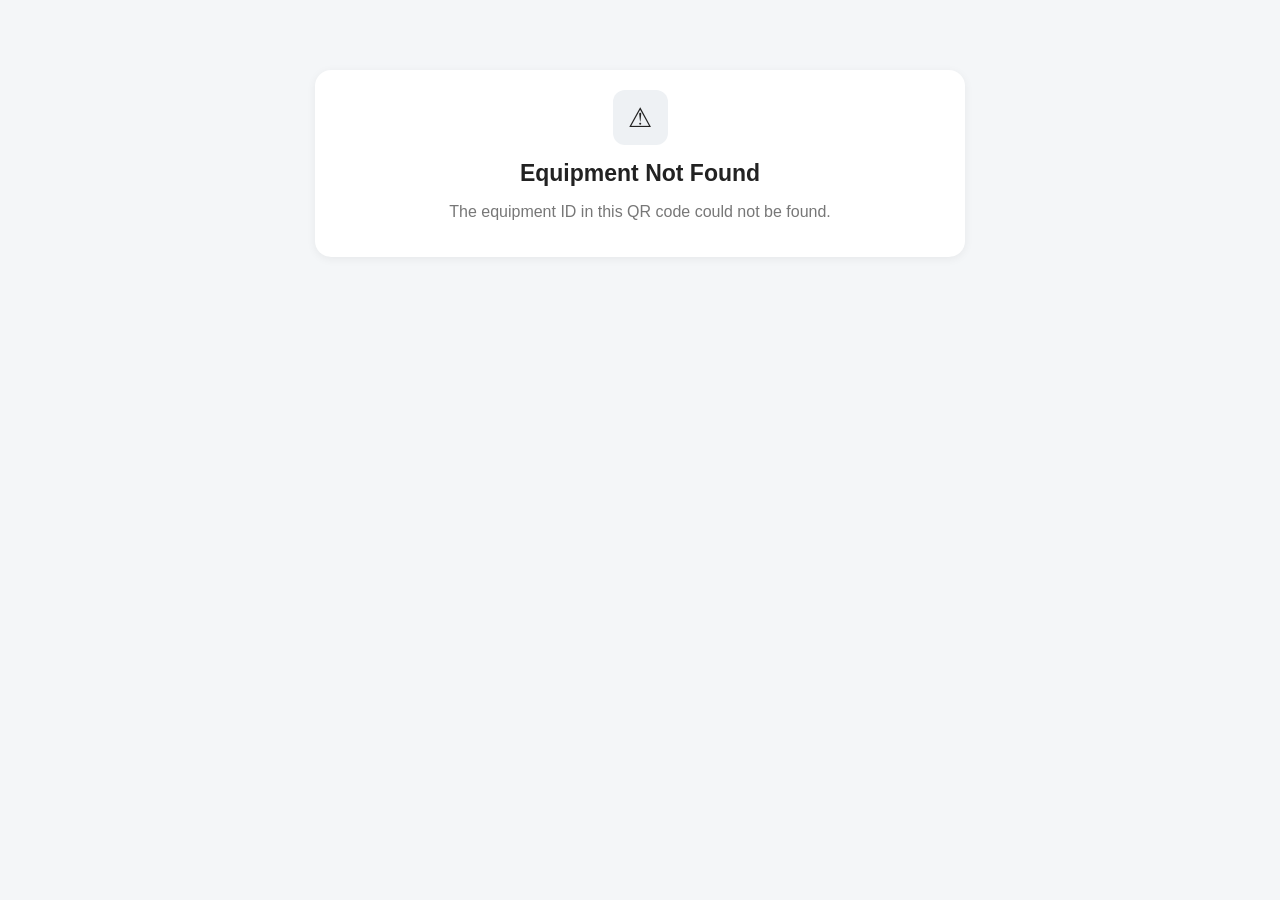
<file: index.html>
<!DOCTYPE html>
<html lang="en">
<head>
  <meta charset="UTF-8">
  <meta name="viewport" content="width=device-width, initial-scale=1.0">

  <title>Equipment Information</title>

  <link rel="stylesheet" href="style.css">
</head>

<body>

  <div class="container">

    <div id="equipmentPage">

      <div class="header">

        <div class="equipment-icon">
          ⚕
        </div>

        <div>
          <p class="label">HOSPITAL EQUIPMENT</p>

          <h1 id="equipmentName">
            Loading...
          </h1>

          <p id="equipmentId" class="equipment-id">
          </p>
        </div>

      </div>


      <div class="card">

        <h2>Equipment Details</h2>

        <div class="details">

          <div class="detail-item">
            <span>Category</span>
            <strong id="category">—</strong>
          </div>

          <div class="detail-item">
            <span>Brand</span>
            <strong id="brand">—</strong>
          </div>

          <div class="detail-item">
            <span>Model</span>
            <strong id="model">—</strong>
          </div>

          <div class="detail-item">
            <span>Asset Number</span>
            <strong id="assetNumber">—</strong>
          </div>

          <div class="detail-item">
            <span>Location</span>
            <strong id="location">—</strong>
          </div>

          <div class="detail-item">
            <span>Status</span>
            <strong id="status">—</strong>
          </div>

        </div>

      </div>


      <div class="footer">
        Equipment Information System
      </div>

    </div>


    <div id="notFound" class="card not-found">

      <div class="equipment-icon">
        ⚠
      </div>

      <h1>Equipment Not Found</h1>

      <p>
        The equipment ID in this QR code could not be found.
      </p>

    </div>

  </div>


  <script src="app.js"></script>

</body>
</html>
</file>
<file: style.css>
* {
  box-sizing: border-box;
}

body {
  margin: 0;
  padding: 20px;
  font-family: Arial, sans-serif;
  background: #f4f6f8;
  color: #222;
}

.container {
  max-width: 650px;
  margin: 0 auto;
}

.header {
  background: white;
  padding: 25px 20px;
  border-radius: 16px;
  display: flex;
  align-items: center;
  gap: 15px;
  margin-bottom: 15px;
  box-shadow: 0 2px 10px rgba(0, 0, 0, 0.06);
}

.equipment-icon {
  width: 55px;
  height: 55px;
  border-radius: 12px;
  background: #eef1f4;
  display: flex;
  align-items: center;
  justify-content: center;
  font-size: 27px;
  flex-shrink: 0;
}

.label {
  margin: 0 0 5px;
  font-size: 11px;
  font-weight: bold;
  letter-spacing: 1px;
  color: #777;
}

h1 {
  margin: 0;
  font-size: 23px;
}

.equipment-id {
  margin: 5px 0 0;
  color: #777;
  font-size: 14px;
  font-weight: bold;
}

.card {
  background: white;
  padding: 20px;
  border-radius: 16px;
  margin-bottom: 15px;
  box-shadow: 0 2px 10px rgba(0, 0, 0, 0.06);
}

h2 {
  margin: 0 0 20px;
  font-size: 18px;
}

.details {
  display: grid;
  grid-template-columns: 1fr 1fr;
  gap: 15px;
}

.detail-item {
  display: flex;
  flex-direction: column;
  gap: 5px;
}

.detail-item span {
  font-size: 12px;
  color: #777;
}

.detail-item strong {
  font-size: 15px;
}

.footer {
  text-align: center;
  font-size: 12px;
  color: #888;
  padding: 15px;
}

.not-found {
  text-align: center;
  margin-top: 50px;
}

.not-found .equipment-icon {
  margin: 0 auto 15px;
}

.not-found p {
  color: #777;
}

@media (max-width: 500px) {

  body {
    padding: 12px;
  }

  .header {
    padding: 20px 15px;
  }

  h1 {
    font-size: 20px;
  }

  .details {
    grid-template-columns: 1fr;
  }

}
</file>
